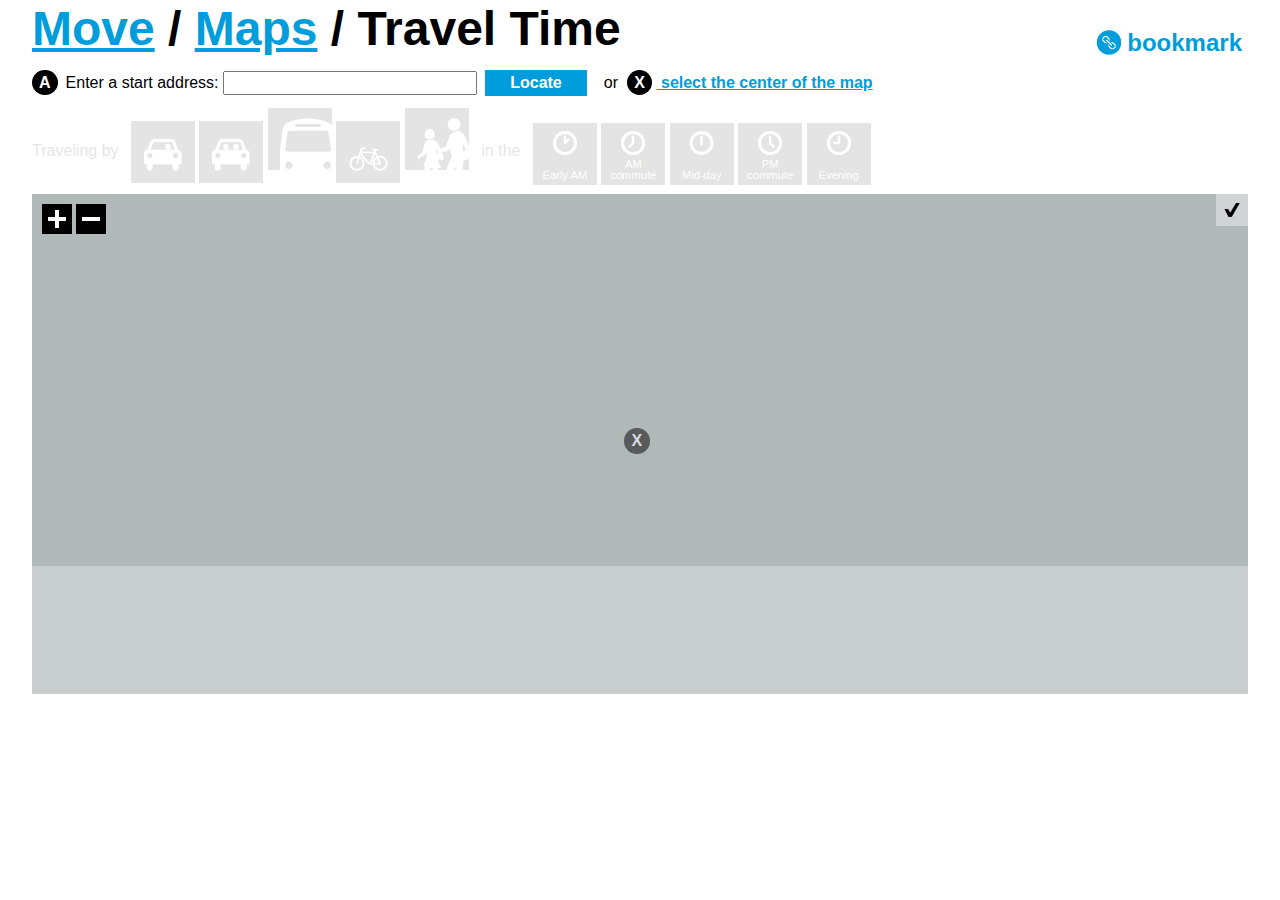
<file: site/maps/time.html>
<html>
	<head>
		<title>One Bay Area: Move / Maps / Travel Time</title>
		
		<link rel="stylesheet/less" type="text/css" href="../style/screen.css">
		<style type="text/css">
			@import url("http://ajax.aspnetcdn.com/ajax/jquery.ui/1.8.10/themes/smoothness/jquery-ui.css");

			.ui-slider-handle {
				background: #000 !important;
				border-color: #000 !important;
			}

			#crosshairs {
				position: absolute;
				left: 50%;
				top: 50%;
				margin: -1em 0 0 -1em;
				/* background-image: url(../style/images/crosshair.png); */
				text-decoration: none !important;
				opacity: .5;
			}

			#origin-marker, #dest-marker { display: none; }

			#travel-time {
				height: 500px !important;
				background: #B1B8B8; /* acetate ocean */
				overflow: hidden;
			}

			#crosshairs { z-index: 80; }
			#travel-time .markers { z-index: 90; }
			#bottom-bar { z-index: 100; }
			#legend { z-index: 190; }
			#time-slider { z-index: 200; }

			#travel-time .markers .marker {
				display: none;
				margin: -1em 0 0 -1em;
				cursor: pointer;
				pointer-events: none; /* no mouse interaction with pointers */
			}

			/* FIXME: These styles are fucked up. Help me! */
			#bottom-bar {
				position: absolute;
				left: 0;
				bottom: 0;
				width: 100%;
				height: 8em;
				pointer-events: none;
			}

			#bottom-bar .bg {
				position: absolute;
				width: 100%;
				height: 100%;
				background: rgba(255,255,255,.3);
			}

			#bottom-bar.inactive {
				height: 6em;
			}

			#bottom-bar.inactive .bg {
				background: rgba(255,255,255,.5);
			}

			#bottom-bar.inactive #time-slider,
			#bottom-bar.inactive #legend {
				display: none;
			}

			#bottom-bar.inactive .title {
				width: 100%;
				text-align: center;
			}

			#bottom-bar.title a {
				pointer-events: all !important;
			}

			#time-slider, #legend {
				position: relative;
				margin: 0 1em;
				pointer-events: all;
			}

			#time-slider {
				font-size: inherit !important;
				margin-top: 6em;
			}

			#legend {
				margin-top: -2em;
				height: 100%;
				position: relative;
			}

			#legend .label,
			#legend .chip {
				position: absolute;
				display: block;
				text-align: center;
				top: 0;
				padding: .75em 0;
				width: 2em;
				height: 1.5em;
			}

			#legend .label {
				padding-top: .25em;
				padding-left: .5em;
				padding-right: .5em;
				margin-top: -1em;
				margin-left: -1.5em !important;
			}

			#bottom-bar .title {
				color: #000;
				font-weight: normal;
				text-align: left;

				position: absolute;
				left: 0;
				/* width: 100%; */
				top: 0;
				padding: .25em .5em 2em 0;
				margin: 0;

				pointer-events: all;
				display: none;
			}

			#bottom-bar .title .prefix {
				padding-left: .5em;
			}

			#legend .label {
				text-shadow: #fff 1px 1px 1px;
			}

			#legend .chip {
				padding-right: 1px;
				border: 1px solid #fff;
				border-width: 1px 0;
			}

			#legend .chip:first-child { padding-left: 1em; margin-left: -1em; }
			#legend .chip:last-child { padding-left: 2px; padding-right: 1em; }

			#legend .label {
				color: #000 !important;
				text-decoration: none;
				font-weight: bold;
				width: 2em;
				margin-left: -1em;
			}

			image {
				pointer-events: none;
			}

			.no_origin #info-dest,
			.no_origin #travel-optionss {
				opacity: .1;
				pointer-events: none;
			}

			.has_origin #info-dest,
			.has_origin #travel-optionss {
				opacity: 1;
				pointer-events: all;
			}

			.no_origin #info-extras {
				/* padding: 0; */
			}

			.has_origin #info-extras {
				/* border-top: 1px dashed #ccc; */
			}

		</style>
		<script type="text/javascript" src="js/less-1.0.41.min.js"></script>
		<script type="text/javascript" src="js/LAB.min.js"></script>
		<script type="text/javascript" src="http://maps.google.com/maps/api/js?sensor=false"></script>
		<script type="text/javascript" defer="defer">

			$LAB
			.setOptions({
				AlwaysPreserveOrder: true
			})
			// hosted jQuery and jQuery UI
			.script("http://ajax.aspnetcdn.com/ajax/jQuery/jquery-1.5.1.min.js")
			.script("http://ajax.aspnetcdn.com/ajax/jquery.ui/1.8.10/jquery-ui.min.js")
			.script("js/polymaps.min.js")
			.script("js/protovis-r3.2.js")
			.script("js/htmapl.js")
			.script("js/utils.js")
			.script("js/autofill.js")
			.script("js/geocode.js")
			.script("http://move.onebayarea.org/data/blk2taz/convert.js")
			.script("js/travel-time.js");

		</script>
	</head>
	<body>
		<div id="page" class="no_origin">

			<div id="title">
				<h1><a href="/">Move</a> / <a href="./">Maps</a> / Travel Time</h1>
				<p id="permalink"><a class="permalink"
					title="bookmark this map view to share with friends" href="?"><img src="../style/images/bookmark-clear_bg.png"/> bookmark</a></p>
			</div>

			<form class="autofill" action="time.html" method="GET">
				<!-- <input type="hidden" name="taz" value=""/> -->
				<input type="hidden" name="max_time" value="60"/>

				<div id="info">
					<div id="info-geo" class="clearfix">
						<p id="info-origin"><span class="dest-circle">A</span><label>Enter a start address: <input type="search" class="search" id="location_origin" name="origin" value=""/></label>
							<input type="submit" class="submit" name="submit-origin" title="Locate your start address" value="Locate" />
							<!-- <input type="image" src="../style/images/crosshair.png" name="origin-center" /> -->
							<!-- <input type="submit" name="clear-origin" value="X" /> -->
							<span class="or">or <a class="select-center" href="#origin=center"><span class="marker">X</span> select the center of the map</a></span>
						</p>
						<!-- Uncomment this to get the destination back
						<p id="info-dest"><span class="dest-circle">B</span><label>Destination address: <input type="search" class="search" id="location_dest" name="dest" value=""/></label>
							<input type="submit" class="submit" name="submit-dest" title="Locate your destination" value="Locate" />
							<input type="submit" name="clear-dest" value="X" />
						</p>
						-->
					</div>

					<div id="info-extras" class="clearfix">
						<p id="travel-optionss">
							<span id="travel-mode" class="mode">
								<label>Traveling by</label>
								<a href="#mode=da" data-mode="da" title="by car alone"><img src="../style/images/modes/da.png"/></a>
								<a href="#mode=s2" data-mode="s2" title="by car (2 people)"><img src="../style/images/modes/s2.png"/></a>
								<a href="#mode=wTrnW" data-mode="wTrnW" title="by public transit"><img src="../style/images/modes/transit.png"/></a>
								<a href="#mode=bike" data-mode="bike" title="by bicycle"><img src="../style/images/modes/bike.png"/></a>
								<a href="#mode=walk" data-mode="walk" title="by foot"><img src="../style/images/modes/walk.png"/></a>
								<input type="hidden" name="mode" value="da"/>
							</span>

							<span id="time-of-day" class="time">
								<label>in the</label>
								<a href="#time=EA" data-time="EA"><img src="../style/images/times/EA.png"/><span> Early AM</a>
								<a href="#time=AM" data-time="AM"><img src="../style/images/times/AM.png"/><span>AM commute</span></a>
								<a href="#time=MD" data-time="MD"><img src="../style/images/times/MD.png"/><span>Mid-day</span></a>
								<a href="#time=PM" data-time="PM"><img src="../style/images/times/PM.png"/><span>PM commute</span></a>
								<a href="#time=EV" data-time="EV"><img src="../style/images/times/EV.png"/><span>Evening</span></a>
								<input type="hidden" name="time" value="AM"/>
							</span>
						</p>
					</div>
					<div id="info-meta">
						<p id="stdout"></p>
					</div>
				</div>

				<div class="map drag" id="travel-time"
					data-zoomRange="9,14" data-center="37.7639,-122.4130" data-zoom="9">
					<div class="layer" data-type="image"
						data-url="http://a2.acetate.geoiq.com/tiles/terrain/{Z}/{X}/{Y}.png"></div>
					<div class="layer" id="taz-shapes" data-type="geoJson"
						data-scale="fixed" data-zoom="11" data-url="http://move.onebayarea.org/data/areas/taz1454-clipurb.json"></div>
					<div class="layer" id="acetate-roads" data-type="image"
						data-url="http://a.acetate.geoiq.com/tiles/acetate-roads/{Z}/{X}/{Y}.png"></div>
					<div class="layer" id="acetate-labels" data-type="image"
						data-url="http://a.acetate.geoiq.com/tiles/acetate-labels/{Z}/{X}/{Y}.png"></div>

					<!--
					<div class="layer" data-type="image"
						data-url="http://c.tile.cloudmade.com/1a1b06b230af4efdbb989ea99e9841af/998/256/{Z}/{X}/{Y}.png"></div>
					-->

					<div class="controls">
						<label>Zoom:</label> <a class="zoom-in" href="#zoom-in"><img alt="in" src="../style/images/zoom-plus.png"/></a>
						<a class="zoom-out" href="#zoom-out"><img alt="out" src="../style/images/zoom-minus.png"/></a>
					</div>

					<div id="bottom-bar">
						<div class="bg"></div>
						<h2 class="title"><span class="prefix"></span> <strong id="minutes"></strong></h2>
						<div id="time-slider"></div>
						<div id="legend"><span class="chips"></span><span class="labels"></span></div>
					</div>

					<a id="crosshairs" class="select-center dest-circle"
						title="show travel times from this location" href="#origin=center">X</a>
					<a class="marker" id="origin-marker" data-location="0,0">A</a>
					<a class="marker" id="dest-marker" data-location="0,0">B</a>
				
					<div id="taztip"><span class="nub"></span><p id="tazinfo"></p></div>
				</div>
			
			</form>

		</div>
	</body>
</html>
</file>
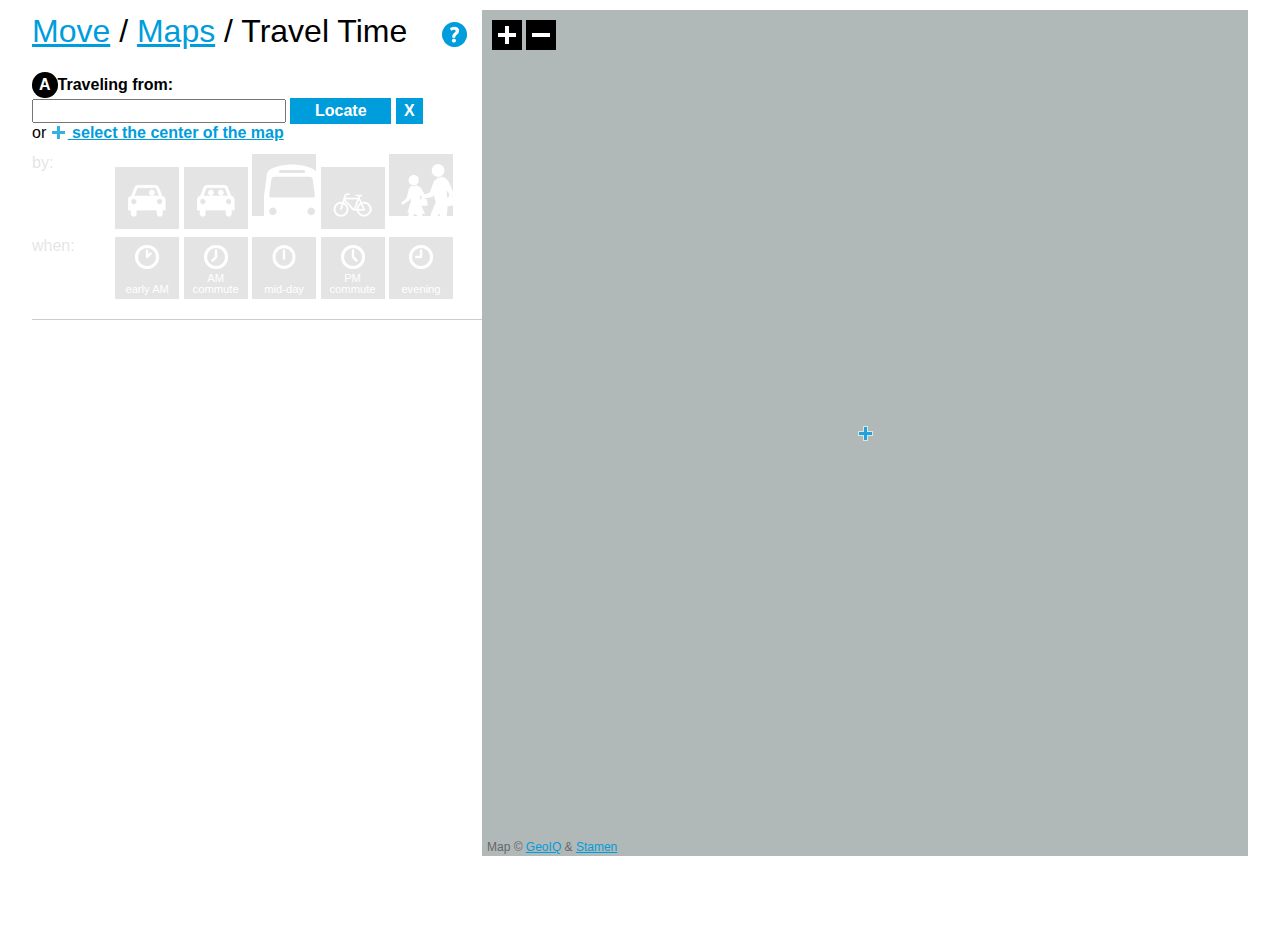
<file: site/maps/time_housing.html>
<html>
	<head>
		<title>One Bay Area: Move / Maps / Travel Time</title>
		
		<link rel="stylesheet/less" type="text/css" href="../style/screen-housing.css">
		<style type="text/css">
			@import url("http://ajax.aspnetcdn.com/ajax/jquery.ui/1.8.10/themes/smoothness/jquery-ui.css");

			.ui-corner-all { border-radius: 0 !important; }

			.ui-widget-header {
				background: #fff url('http://ajax.aspnetcdn.com/ajax/jquery.ui/1.8.10/themes/smoothness/images/ui-bg_flat_75_ffffff_40x100.png') 50% 50% repeat-x !important;
			}

			.ui-slider {
				background: #ccc !important;
				border-width: 0 !important;
				cursor: pointer;
			}
			.ui-slider-handle,
			.ui-slider-range {
				background: #009DDC !important;
				border-color: #009DDC !important;
			}

			#crosshairs {
				position: absolute;
				left: 50%;
				top: 50%;
				width: 15px;
				height: 15px;
				margin: -7px 0 0 -7px;
				background-image: url(../style/images/crosshair.png);
			}

			#origin-marker, #dest-marker { display: none; }

			#travel-time {
				height: 94%;
				background: #B1B8B8; /* acetate ocean */
				overflow: hidden;
			}

			#crosshairs { z-index: 80; }
			#travel-time .markers { z-index: 90; }
			#map-title { z-index: 1000; }

			#travel-time .markers .marker {
				display: none;
				margin: -1em 0 0 -1em;
				cursor: pointer;
				pointer-events: none; /* no mouse interaction with pointers */
			}

			#map-title {
				background: rgba(255,255,255,.3);
				position: absolute;
				left: 0;
				top: 0;
				width: 100%;
				height: auto;
			}

			#map-title .title a {
				pointer-events: all !important;
			}
			
			#copyright{
				position:absolute;
				bottom:2px;
				left:5px;
				z-index:9999;
				margin: 0;
				font-size: 12px;
				color: #666;
			}
			
			.slider_wrapper{
				margin: 0 2em 20px;
			}

			#time-slider,
			#housing-slider {
				margin: 0;
				font-size: .8em;
				pointer-events: all;
			}

			#legend {
				margin-top: -2em;
				height: 100%;
				position: relative;
			}

			#legend .label,
			#legend .chip {
				position: absolute;
				display: block;
				text-align: center;
				top: 0;
				padding: .75em 0;
				width: 2em;
				height: 1.5em;
			}

			#legend .label {
				padding-top: .25em;
				padding-left: .5em;
				padding-right: .5em;
				margin-top: -1em;
				margin-left: -1.5em !important;
			}

			#map-title .title {
				color: #000;
				font-weight: normal;
				padding: 10px;
				margin: 0;
				pointer-events: all;
				display: none;
			}

			#map-title .title span,
			#map-title .title strong {
			}

			#legend .label {
				text-shadow: #fff 1px 1px 1px;
			}

			#legend .chip {
				padding-right: 1px;
				border: 1px solid #fff;
				border-width: 1px 0;
			}

			#legend .chip:first-child { padding-left: 1em; margin-left: -1em; }
			#legend .chip:last-child { padding-left: 2px; padding-right: 1em; }

			#legend .label {
				color: #000 !important;
				text-decoration: none;
				font-weight: bold;
				width: 2em;
				margin-left: -1em;
			}

			image {
				pointer-events: none;
			}

			.no_origin #info-dest,
			.no_origin #travel-optionss {
				opacity: .1;
				pointer-events: none;
			}

			.has_origin #info-dest,
			.has_origin #travel-optionss {
				opacity: 1;
				pointer-events: all;
			}

			.no_origin #info-extras {
				/* padding: 0; */
			}

			.has_origin #info-extras {
				/* border-top: 1px dashed #ccc; */
			}

			#map-title .controls {
				top: 100%;
				margin-top: 10px;
			}
			
			/* for new two-column layout */
			/* fixed left column width for controls & fluid right column width for map */
			#page{
				position:relative;
				width:100%;
				margin-top:10px;
			}
			#main-form{
				position:relative;
				width:100%;
			}
			#left_column{
				position:relative;
				float:left;
				width:450px;
				height:100%;
				z-index:100;
				overflow:hidden;
			}
			
			#right_column{
				position:relative;
				float: left;
				width: 100%;
				margin-left: -450px; /* based of left column width */
			}
			
			#map-content {
				position: relative;
				margin-left: 450px; /* based of left column width */
			}
			
			.inactive {
				opacity: .3 !important;
				cursor:default !important;
				pointer-events: none;
			}

			.disabled {
				color: #999 !important;
			}
			

			 /* change housing slider bar color to match time slider */
			
			.slider-container.inactive { display: none; }
			
			.slider-container label {
			}
			
			#helper_btn {
				position: absolute;
				right: 5px;
				top: 0;
				cursor: pointer;
			}

			#helper_btn:hover {
				opacity: .5;
			}

			#helper_panel{
				position:absolute;
				width:99%;
				height:100%;
				background:rgba(0,0,0,.9);
				display:none;
				z-index:500;
				color:#fff;
				padding:0;
				margin:0;
			}
			#helper_panel div {
				padding: 10px;
			}
			#helper_panel p {
				font-family: Helvetica,Arial,sans-serif;
				font-weight: lighter;
				font-size: 14px; /* ems ?*/
				line-height: 18px;/* ems ?*/
			}
			
			#location_origin,
			#info-origin .or {
				margin-left: 35px;
			}

			#map-title h2 { font-size: 150%; }
			
			#time-slider-container,#housing-slider-container{
				position:relative;
				padding: .75em 0;
				border-bottom: 1px solid #ccc;
			}
			#time-slider-container #ticks,#housing-slider-container #ticks{
				position:relative;
				margin: 0 2px 5px;
				height:23px;
			}
			
			#time-slider-container #ticks .tick,#housing-slider-container #ticks .tick{				
				position: absolute;
				display: block;
				text-align: center;
				top: 0;
				width: 2em;
				/*height: 1.5em; */
				padding: .25em 0 5px;
				background: white url(../style/images/tickmark.png) no-repeat 50% 100%;
				font-size: 12px;
				text-decoration: none;
				color: black;
				font-weight: 600;
			}
			#time-slider-container #ticks .tick{
				margin-left: -1em !important;
			}

			#housing-slider-container #ticks .firsttick{
				margin-left: -2em !important;
			}

		</style>
		<script type="text/javascript" src="js/less-1.0.41.min.js"></script>
		<script type="text/javascript" src="js/LAB.min.js"></script>
		<script type="text/javascript" src="http://maps.google.com/maps/api/js?sensor=false"></script>
		<script type="text/javascript" defer="defer">

			$LAB
			.setOptions({
				AlwaysPreserveOrder: true
			})
			// hosted jQuery and jQuery UI
			.script("http://ajax.aspnetcdn.com/ajax/jQuery/jquery-1.5.1.min.js")
			.script("http://ajax.aspnetcdn.com/ajax/jquery.ui/1.8.10/jquery-ui.min.js")
			.script("js/jquery-bbq.min.js")
			.script("js/polymaps.min.js")
			.script("js/protovis-r3.2.js")
			.script("js/htmapl.js")
			.script("js/utils.js")
			.script("js/autofill.js")
			.script("js/geocode.js")
			.script("http://move.onebayarea.org/data/blk2taz/convert.js")
			.script("js/travel-time-housing.js");

		</script>
	</head>
	<body>
		<div id="page" class="no_origin">
				<form class="bbq" action="time_housing.html" method="GET" id="main-form">
					<!-- left column -->
					<div id="left_column">
						<div id="title">
							<h1><a href="/">Move</a> / <a href="./">Maps</a> / Travel Time</h1>
							<a href="/" id="helper_btn" title="show info layer"><img src="../style/images/confused.png" alt="question mark"/></a>
						</div>
						<!-- <input type="hidden" name="taz" value=""/> -->
						<input type="hidden" name="max_time" value="60"/>
					
						<div id="info">
							<div id="info-geo" class="clearfix">
								<p id="info-origin"><span class="dest-circle">A</span><label>Traveling from:
									<!--
									<select id="travel-direction" name="dir">
										<option selected="selected">from</option>
										<option>to</option>
									</select>
									-->
									<br/><input type="text" id="location_origin" name="origin" value=""/></label>
									<input type="submit" class="locate" name="submit-origin" title="Locate your start address" value="Locate" />
									<!-- <input type="image" src="../style/images/crosshair.png" name="origin-center" /> -->
									<input type="submit" name="clear-origin" value="X" />
									<span class="or">or <a class="select-center" href="#origin=center"><img src="../style/images/crosshair.png"/> select the center of the map</a></span>
								</p>
								<!-- Uncomment this to get the destination back
								<p id="info-dest"><span class="dest-circle">B</span><label>Destination address: <input type="text" id="location_dest" name="dest" value=""/></label>
									<input type="submit" class="locate" name="submit-dest" title="Locate your destination" value="Locate" />
									<input type="submit" name="clear-dest" value="X" />
								</p>
								-->
							</div>

							<div id="info-extras" class="clearfix">
								<p id="travel-optionss">
									<span id="travel-mode" class="mode">
										<label>by:</label>
										<a href="#mode=da" data-mode="da" title="by car alone"><img src="../style/images/modes/da.png"/></a>
										<a href="#mode=s2" data-mode="s2" title="by car with 2 people"><img src="../style/images/modes/s2.png"/></a>
										<a href="#mode=wTrnW" data-mode="wTrnW" title="by public transit"><img src="../style/images/modes/transit.png"/></a>
										<a href="#mode=bike" data-mode="bike" title="by bicycle"><img src="../style/images/modes/bike.png"/></a>
										<a href="#mode=walk" data-mode="walk" title="by foot" class="last_right"><img src="../style/images/modes/walk.png"/></a>
										<input type="hidden" name="mode" value="da"/>
									</span>

									<span id="time-of-day" class="time">
										<label>when:</label>
										<a href="#time=EA" data-time="EA"><img src="../style/images/times/EA.png"/><span>early AM</a>
										<a href="#time=AM" data-time="AM"><img src="../style/images/times/AM.png"/><span>AM commute</span></a>
										<a href="#time=MD" data-time="MD"><img src="../style/images/times/MD.png"/><span>mid-day</span></a>
										<a href="#time=PM" data-time="PM"><img src="../style/images/times/PM.png"/><span>PM commute</span></a>
										<a href="#time=EV" data-time="EV" class="last_right"><img src="../style/images/times/EV.png"/><span>evening</span></a>
										<input type="hidden" name="time" value="AM"/>
									</span>
								</p>
							</div>
							
								<div id="time-slider-container" class="slider-container inactive">
									<h5><label><input type="checkbox" name="ts_enabled" value="ts_enabled" id="time_slider_enabled" checked="checked"/> Filter by travel time</label></h5>
									
									<div class="slider_wrapper">
									<div id="ticks"></div>
									<div id="time-slider"></div>
									</div>
								
									<!-- <div id="legend"><span class="chips"></span><span class="labels"></span></div> -->
								</div>
							
							
							
								<div id="housing-slider-container" class="slider-container inactive">
									<h5><label><input type="checkbox" name="hs_enabled" value="hs_enabled" id="housing_slider_enabled" checked="checked"/> Filter by average housing price</label></h5>
									<div class="slider_wrapper">
									<div id="ticks"></div>
									<div id="housing-slider"></div>
									</div>
								</div>
							
							
						</div>
						<div id="helper_panel">
							<div>
							<h1>What is this?</h1>
							<p>MTC maintains an analytical tool referred to by transportation planning professionals as a "travel demand model" (or "travel forecasting model").  The purpose of the tool is to first describe the reaction of travelers to expected changes in transport projects, transport policies, and development patterns and to then quantify the impact of cumulative individual decisions on the Bay Area's transport networks and environment.  For example, if a congested section of a freeway is widened, the MTC travel model could be used to estimate the short term changes in travel speed, as well as longer term responses such as travelers choosing to commute a bit earlier/later or by different routes.</p>
							<p>To accurately describe the behavior of travelers in the Bay Area, MTC needs to understand the travel options available to residents of all nine Bay Area counties.  As such, a key feature of MTC's travel model is a representation of the roadway and transit networks.  These networks are used to estimate travel time to and from locations throughout the Bay Area during different times of the day and for different ways of getting from A to B.  The travel times shown in the interactive map are for the year 2005.  In subsequent versions of this map, we hope to present travel time estimates for the year 2010 as well as future years (2020! 2035! 2040 even!).  In doing so, we hope to give the public a more tangible and enjoyable way to understand the various future year scenarios MTC and ABAG will consider during our long range planning exercises.</p>
							</div>
						</div>
					</div><!-- close left column -->
				
					<!-- right column -->
					<div id="right_column">
						<div id="map-content">
						
							<div class="map drag" id="travel-time"
								data-zoomRange="9,14" data-center="37.7639,-122.4130" data-zoom="9">
								<div class="layer" data-type="image"
									data-url="http://a2.acetate.geoiq.com/tiles/terrain/{Z}/{X}/{Y}.png"></div>
								<div class="layer" id="taz-shapes" data-type="geoJson"
									data-scale="fixed" data-zoom="11" data-url="http://move.onebayarea.org/data/areas/taz1454-clipurb.json"></div>
								<div class="layer" id="acetate-roads" data-type="image"
									data-url="http://a.acetate.geoiq.com/tiles/acetate-roads/{Z}/{X}/{Y}.png"></div>
								<div class="layer" id="acetate-labels" data-type="image"
									data-url="http://a.acetate.geoiq.com/tiles/acetate-labels/{Z}/{X}/{Y}.png"></div>

								<!--
								<div class="layer" data-type="image"
									data-url="http://c.tile.cloudmade.com/1a1b06b230af4efdbb989ea99e9841af/998/256/{Z}/{X}/{Y}.png"></div>
								-->

								<a id="crosshairs" class="select-center"
									title="show travel times from this location" href="#origin=center"></a>
								<a class="marker" id="origin-marker" data-location="0,0">A</a>
								<a class="marker" id="dest-marker" data-location="0,0">B</a>

								<div id="map-title">
									<h2 class="title"><span class="prefix">Places</span> </h2>
									<div class="controls">
										<label>Zoom:</label> <a class="zoom-in" href="#zoom-in"><img alt="in" src="../style/images/zoom-plus.png"/></a>
										<a class="zoom-out" href="#zoom-out"><img alt="out" src="../style/images/zoom-minus.png"/></a>
									</div>
								</div>

								<div id="taztip"><span class="nub"></span><p id="tazinfo"></p></div>
								
								<p id="copyright">Map &copy; <a href="http://www.geoiq.com/" title="qeoiq site">GeoIQ</a> &amp; <a href="http://www.stamen.com/" title="stamen site">Stamen</a></p>
							</div>
						</div>
					</div><!-- close right column -->
					<div style="clear:both;height:0;">&nbsp;</div>
					
			</form>

		</div><!-- close page wrapper -- >
	</body>
</html>
</file>
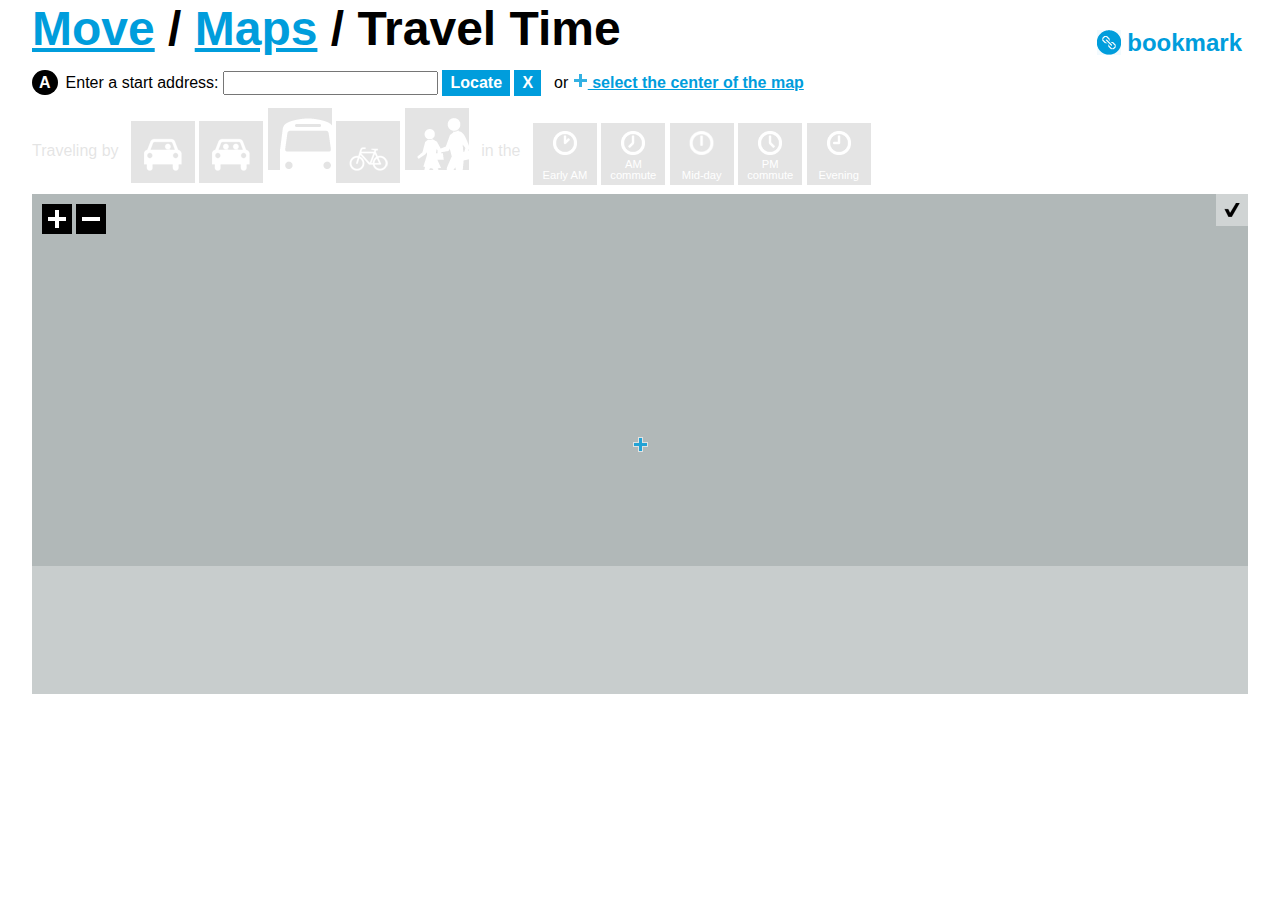
<file: site/maps/time_svgweb.html>
<html>
	<head>
		<title>One Bay Area: Move / Maps / Travel Time</title>
		
		<!-- svgweb meta config data-->
		<meta name="svg.render.forceflash" content="true"/>
		<meta name="svg.render.flashdebug" content="true"/>
		<meta name="svg.config.data-path" content="js/svgweb"/>
		<meta name="svg.config.data-htc-filename" content="svg-htc.php"/>
		
		<link rel="stylesheet/less" type="text/css" href="../style/screen.css">
		<style type="text/css">
			@import url("http://ajax.aspnetcdn.com/ajax/jquery.ui/1.8.10/themes/smoothness/jquery-ui.css");

			.ui-slider-handle {
				background: #000 !important;
				border-color: #000 !important;
			}

			#crosshairs {
				position: absolute;
				left: 50%;
				top: 50%;
				width: 15px;
				height: 15px;
				margin: -7px 0 0 -7px;
				background-image: url(../style/images/crosshair.png);
			}

			#origin-marker, #dest-marker { display: none; }

			#travel-time {
				height: 500px !important;
				background: #B1B8B8; /* acetate ocean */
				overflow: hidden;
			}

			#crosshairs { z-index: 80; }
			#travel-time .markers { z-index: 90; }
			#bottom-bar { z-index: 100; }
			#legend { z-index: 190; }
			#time-slider { z-index: 200; }

			#travel-time .markers .marker {
				display: none;
				margin: -1em 0 0 -1em;
				cursor: pointer;
				pointer-events: none; /* no mouse interaction with pointers */
			}

			/* FIXME: These styles are fucked up. Help me! */
			#bottom-bar {
				position: absolute;
				left: 0;
				bottom: 0;
				width: 100%;
				height: 8em;
				pointer-events: none;
			}

			#bottom-bar .bg {
				position: absolute;
				width: 100%;
				height: 100%;
				background: rgba(255,255,255,.3);
			}

			#bottom-bar.inactive {
				height: 6em;
			}

			#bottom-bar.inactive .bg {
				background: rgba(255,255,255,.5);
			}

			#bottom-bar.inactive #time-slider,
			#bottom-bar.inactive #legend {
				display: none;
			}

			#bottom-bar.inactive .title {
				width: 100%;
				text-align: center;
			}

			#bottom-bar.title a {
				pointer-events: all !important;
			}

			#time-slider, #legend {
				position: relative;
				margin: 0 1em;
				pointer-events: all;
			}

			#time-slider {
				font-size: inherit !important;
				margin-top: 6em;
			}

			#legend {
				margin-top: -2em;
				height: 100%;
				position: relative;
			}

			#legend .label,
			#legend .chip {
				position: absolute;
				display: block;
				text-align: center;
				top: 0;
				padding: .75em 0;
				width: 2em;
				height: 1.5em;
			}

			#legend .label {
				padding-top: .25em;
				padding-left: .5em;
				padding-right: .5em;
				margin-top: -1em;
				margin-left: -1.5em !important;
			}

			#bottom-bar .title {
				color: #000;
				font-weight: normal;
				text-align: left;

				position: absolute;
				left: 0;
				/* width: 100%; */
				top: 0;
				padding: .25em .5em 2em 0;
				margin: 0;

				pointer-events: all;
				display: none;
			}

			#bottom-bar .title .prefix {
				padding-left: .5em;
			}

			#legend .label {
				text-shadow: #fff 1px 1px 1px;
			}

			#legend .chip {
				padding-right: 1px;
				border: 1px solid #fff;
				border-width: 1px 0;
			}

			#legend .chip:first-child { padding-left: 1em; margin-left: -1em; }
			#legend .chip:last-child { padding-left: 2px; padding-right: 1em; }

			#legend .label {
				color: #000 !important;
				text-decoration: none;
				font-weight: bold;
				width: 2em;
				margin-left: -1em;
			}

			image {
				pointer-events: none;
			}

			.no_origin #info-dest,
			.no_origin #travel-optionss {
				opacity: .1;
				pointer-events: none;
			}

			.has_origin #info-dest,
			.has_origin #travel-optionss {
				opacity: 1;
				pointer-events: all;
			}

			.no_origin #info-extras {
				/* padding: 0; */
			}

			.has_origin #info-extras {
				/* border-top: 1px dashed #ccc; */
			}

		</style>
		<!-- load svgweb js -->
		<script type="text/javascript" src="js/svgweb/svg-uncompressed.js"></script>
		<script type="text/javascript" src="js/less-1.0.41.min.js"></script>
		<script type="text/javascript" src="js/LAB.min.js"></script>
		<script type="text/javascript" src="http://maps.google.com/maps/api/js?sensor=false"></script>
		<script type="text/javascript" defer="defer">

			$LAB
			.setOptions({
				AlwaysPreserveOrder: true
			})
			// hosted jQuery and jQuery UI
			.script("http://ajax.aspnetcdn.com/ajax/jQuery/jquery-1.5.1.min.js")
			.script("http://ajax.aspnetcdn.com/ajax/jquery.ui/1.8.10/jquery-ui.min.js")
			.script("js/svgweb/polymaps.js")
			.script("js/protovis-r3.2.js")
			.script("js/svgweb/htmapl_svgweb.js")
			.script("js/utils.js")
			.script("js/autofill.js")
			.script("js/geocode.js")
			.script("http://move.onebayarea.org/data/blk2taz/convert.js")
			.script("js/svgweb/travel-time-svgweb.js")
			.wait(function(){
					$(document).ready(function() {
						beginMapCreation();
					});
				});

		</script>
	</head>
	<body>
		<div id="page" class="no_origin">

			<div id="title">
				<h1><a href="/">Move</a> / <a href="./">Maps</a> / Travel Time</h1>
				<p id="permalink"><a class="permalink"
					title="bookmark this map view to share with friends" href="?"><img src="../style/images/bookmark-clear_bg.png"/> bookmark</a></p>
			</div>

			<form class="autofill" action="time.html" method="GET">
				<!-- <input type="hidden" name="taz" value=""/> -->
				<input type="hidden" name="max_time" value="60"/>

				<div id="info">
					<div id="info-geo" class="clearfix">
						<p id="info-origin"><span class="dest-circle">A</span><label>Enter a start address: <input type="text" id="location_origin" name="origin" value=""/></label>
							<input type="submit" class="locate" name="submit-origin" title="Locate your start address" value="Locate" />
							<!-- <input type="image" src="../style/images/crosshair.png" name="origin-center" /> -->
							<input type="submit" name="clear-origin" value="X" />
							<span class="or">or <a class="select-center" href="#origin=center"><img src="../style/images/crosshair.png"/> select the center of the map</a></span>
						</p>
						<!-- Uncomment this to get the destination back
						<p id="info-dest"><span class="dest-circle">B</span><label>Destination address: <input type="text" id="location_dest" name="dest" value=""/></label>
							<input type="submit" class="locate" name="submit-dest" title="Locate your destination" value="Locate" />
							<input type="submit" name="clear-dest" value="X" />
						</p>
						-->
					</div>

					<div id="info-extras" class="clearfix">
						<p id="travel-optionss">
							<span id="travel-mode" class="mode">
								<label>Traveling by</label>
								<a href="#mode=da" data-mode="da" title="by car alone"><img src="../style/images/modes/da.png"/></a>
								<a href="#mode=s2" data-mode="s2" title="by car (2 people)"><img src="../style/images/modes/s2.png"/></a>
								<a href="#mode=wTrnW" data-mode="wTrnW" title="by public transit"><img src="../style/images/modes/transit.png"/></a>
								<a href="#mode=bike" data-mode="bike" title="by bicycle"><img src="../style/images/modes/bike.png"/></a>
								<a href="#mode=walk" data-mode="walk" title="by foot"><img src="../style/images/modes/walk.png"/></a>
								<input type="hidden" name="mode" value="da"/>
							</span>

							<span id="time-of-day" class="time">
								<label>in the</label>
								<a href="#time=EA" data-time="EA"><img src="../style/images/times/EA.png"/><span> Early AM</a>
								<a href="#time=AM" data-time="AM"><img src="../style/images/times/AM.png"/><span>AM commute</span></a>
								<a href="#time=MD" data-time="MD"><img src="../style/images/times/MD.png"/><span>Mid-day</span></a>
								<a href="#time=PM" data-time="PM"><img src="../style/images/times/PM.png"/><span>PM commute</span></a>
								<a href="#time=EV" data-time="EV"><img src="../style/images/times/EV.png"/><span>Evening</span></a>
								<input type="hidden" name="time" value="AM"/>
							</span>
						</p>
					</div>
					<div id="info-meta">
						<p id="stdout"></p>
					</div>
				</div>

				<div class="map drag" id="travel-time"
					data-zoomRange="9,14" data-center="37.7639,-122.4130" data-zoom="9">
					<div class="layer" data-type="image"
						data-url="http://a2.acetate.geoiq.com/tiles/terrain/{Z}/{X}/{Y}.png"></div>
				
					<div class="layer" id="taz-shapes" data-type="geoJson"
						data-scale="fixed" data-zoom="11" data-url="http://move.onebayarea.org/data/areas/taz1454-clipurb.json"></div>
					
					<div class="layer" id="acetate-roads" data-type="image"
						data-url="http://a.acetate.geoiq.com/tiles/acetate-roads/{Z}/{X}/{Y}.png"></div>
					<div class="layer" id="acetate-labels" data-type="image"
						data-url="http://a.acetate.geoiq.com/tiles/acetate-labels/{Z}/{X}/{Y}.png"></div>

					<!--
					<div class="layer" data-type="image"
						data-url="http://c.tile.cloudmade.com/1a1b06b230af4efdbb989ea99e9841af/998/256/{Z}/{X}/{Y}.png"></div>
					-->

					<div class="controls">
						<label>Zoom:</label> <a class="zoom-in" href="#zoom-in"><img alt="in" src="../style/images/zoom-plus.png"/></a>
						<a class="zoom-out" href="#zoom-out"><img alt="out" src="../style/images/zoom-minus.png"/></a>
					</div>

					<div id="bottom-bar">
						<div class="bg"></div>
						<h2 class="title"><span class="prefix"></span> <strong id="minutes"></strong></h2>
						<div id="time-slider"></div>
						<div id="legend"><span class="chips"></span><span class="labels"></span></div>
					</div>

					<a id="crosshairs" class="select-center"
						title="show travel times from this location" href="#origin=center"></a>
					<a class="marker" id="origin-marker" data-location="0,0">A</a>
					<a class="marker" id="dest-marker" data-location="0,0">B</a>
				
					<div id="taztip"><span class="nub"></span><p id="tazinfo"></p></div>
				</div>
			
			</form>

		</div>
	</body>
</html>
</file>
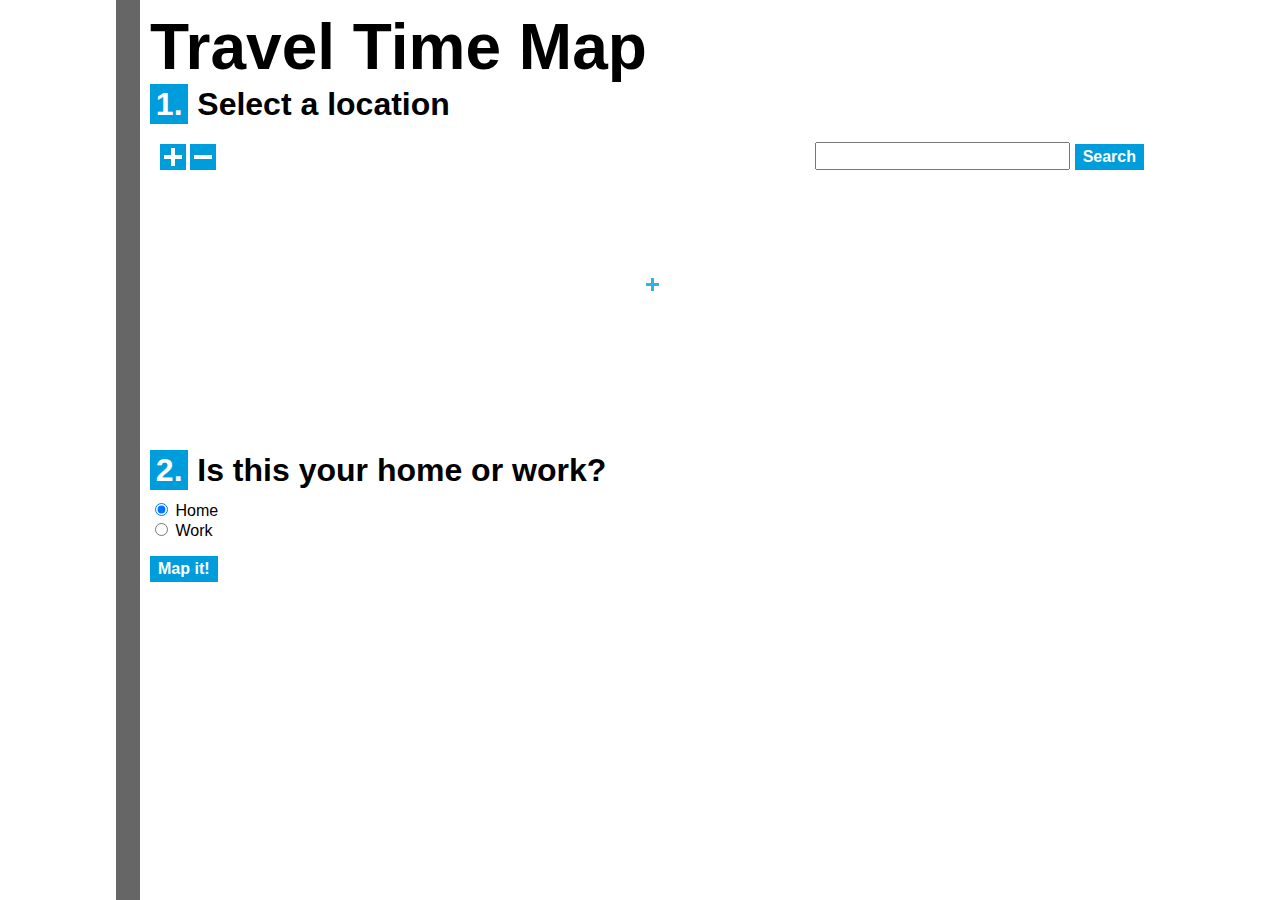
<file: web/maps/time.html>
<html>
	<head>
		<title>MTC SCS: Travel Time</title>
		<style type="text/css">
			@import url(../style/screen.css);
		</style>
		<script type="text/javascript" src="../lib/polymaps.min.js"></script>
		<script type="text/javascript" src="../lib/jquery-1.5.min.js"></script>
		<script type="text/javascript" src="../lib/htmapl.js"></script>
		<script type="text/javascript" src="../lib/autofill.js" defer="defer"></script>
		<script type="text/javascript" src="http://maps.google.com/maps/api/js?sensor=false"></script>
		<script type="text/javascript" src="js/travel-time.js" defer="defer"></script>
	</head>
	<body>
		<div id="page">

			<h1>Travel Time Map</h1>

			<form class="autofill" action="time.html" method="GET">

				<ol class="steps">
					<li id="select-location">
						<h2>Select a location</h2>

						<div class="map interact" id="location-map" data-zoomRange="7,17">
							<input type="hidden" name="location" value="37.7639,-122.4130"/>
							<input type="hidden" name="zoom" value="9"/>
							<div class="layer" data-type="image"
								data-url="http://a.acetate.geoiq.com/tiles/acetate-base/{Z}/{X}/{Y}.png"></div>
							<div class="layer" data-type="image"
								data-url="http://a.acetate.geoiq.com/tiles/acetate-roads/{Z}/{X}/{Y}.png"></div>
							<div class="layer" data-type="image"
								data-url="http://a.acetate.geoiq.com/tiles/acetate-labels/{Z}/{X}/{Y}.png"></div>
							<!--
							<div class="layer" data-type="image"
								data-url="http://c.tile.cloudmade.com/1a1b06b230af4efdbb989ea99e9841af/998/256/{Z}/{X}/{Y}.png"></div>
							-->
							<div class="crosshairs"></div>
							<div class="controls">
								<label>Zoom:</label> <a class="zoom-in" href="#location-map"><img alt="in" src="../style/images/zoom-plus.png"/></a>
								<a class="zoom-out" href="#location-map"><img alt="out" src="../style/images/zoom-minus.png"/></a>
							</div>

							<div id="geocoder">
								<p>
									<label for="address">Find your address:</label> <input accesskey="a" type="search" results="5" name="address" value=""/>
									<input type="submit" name="geocode" value="Search"/>
								</p>
								<p class="status"></p>
							</div>
						</div>
					</li>

					<li id="polarity">
						<h2>Is this your home or work?</h2>
						<p><label><input id="polarity-origin" checked="checked" type="radio" name="point" value="origin"/> Home</label></p>
						<p><label><input id="polarity-dest" type="radio" name="point" value="destination"/> Work</label>
					</li>

					<li id="submit">
						<p><input type="submit" value="Map it!"/></p>
					</li>

				</ol>

			</form>

		</div>
	</body>
</html>
</file>
<file: site/style/screen.css>
@linkColor: #009DDC;
@textColor:#000;
@bodyBackgroundColor:#fff;

html, body {
	margin: 0;
	padding: 0;
	text-align: center;
}

body {
	color: @textColor;
	background: @bodyBackgroundColor;
	font-family: "Helvetica Neue", Helvetica, Arial, Verdana, sans-serif;

	text-align: left;
	width: 95%;
	min-width: 500px;
	margin: 0 auto;
}

a:link,
a:visited {
	color: @linkColor;
	cursor:pointer;
	outline: 0;
}

a:visited {
	text-decoration: none;
	border-bottom: 1px dotted;
}
img{border:none;}

.clear{clear:both;height:0;}
.clearfix:after{content:".";display:block;height:0;clear:both;visibility:hidden;}
.clearfix {display: inline-block;}
/* Hides from IE-mac \*/
* html .clearfix { height: 1%;}
.clearfix {display: block;}
/* End hide from IE-mac */

/* a fix for inline blocks in IE (need to set a height & width for object)*/ 
.ieInlineBlockFix{
	zoom:1;
	*display:inline;
}

.full-circle(@radius:75px) {
	background-color: #000;
	border:none;
	height: @radius * 2;
	-moz-border-radius:@radius;
	-webkit-border-radius: @radius;
	border-radius:@radius;
	width: @radius * 2;
}

#info {
	position: relative;
	border-bottom: 1px solid transparent;
}

#info-geo, 
#info-extras {
	display: block;
	padding-top: .75em;
}

#info-geo p input.search {
	width: 30ex;
}
#info-geo p input.submit {
	width: 12ex;
	margin: 0 .5ex;
}

#info-geo .or {
	margin-left: 1ex;
	white-space: nowrap;
}

#info-geo p,
#travel-optionss {
	margin: 0 2em 0 0;
	padding: 0;
	float: left;
	min-height: 1.5em;
}

#info-dest {
	margin-right: 0 !important;
}

#travel-optionss {
	min-height: 4em;
}

#travel-optionss {
}

#info #info-geo p label {
	padding-left: .5em;
}

#info h5 {
	margin: 0 0 .5em;
	font-size: 1em;
	text-align: center;
}

#travel-optionss .mode,
#travel-optionss .time {
	display: inline-block;
	margin-right: .5em;
	margin-bottom: .5em;
}

#info #travel-optionss a {
	display: inline-block;
	width: 40px;
	height: 42px;
	background-color: #000;
	padding: 10px 12px;
	.ieInlineBlockFix;
	text-align: center;
}

#info #travel-optionss img {
	vertical-align: middle;
}

#info #travel-optionss .time a {
	position: relative;
	color: #fff;
	border-bottom: 0;
	text-decoration: none;
	padding-top: 8px;
	padding-bottom: 12px;
}

#info #travel-optionss .time img {
	height: 24px;
	padding-bottom: 18px;
}

#info #travel-optionss .time a span {
	display: block;
	font-size: 70%;
	line-height: 1em;
	position: absolute;
	bottom: 4px;
	left: 8%;
	width: 84%;
}

#travel-optionss label {
	padding-right: .5em;
}

#info #travel-optionss a:hover {
	background-color: #555;
}

#info #travel-optionss a.selected {
	background-color: @linkColor;
}

.dest-circle, .marker {
	display: inline-block;
	width: 1.4em;
	height: 1.4em;
	color: #fff !important;
	line-height: 1.6em;
	font-weight: 600;
	text-align: center;
	.ieInlineBlockFix;
	.full-circle(.8em);/*radius*/
}

#bottom-bar .title .marker {
	.full-circle(.62em);/*radius*/
	font-size: inherit;
	line-height: inherit;
	position: relative;
}

a.marker {
	text-decoration: none;
}

#info #info-meta {
	position: absolute;
	right: 0;
	top: 100%;
	z-index: 100;
	margin-top:1px;
}

#stdout {
	position: relative;
	text-align: right;
	right: 0;
	bottom: 0;
	color: #000;
	height: 2em;
	width: 2em;
	margin: 0;
	background: rgba(255,255,255,.4);
	background-image: url(images/status-good.png);
	background-repeat: no-repeat;
	background-position: center center;
	
	-webkit-user-select: none;
	-khtml-user-select: none;
	-moz-user-select: none;
	-o-user-select: none;
	user-select: none;
}

	#stdout.good { background-image: url(images/status-good.png); }
	#stdout.loading { background-image: url(images/status-loading.gif); }
	#stdout.error { background-image: url(images/status-bad.png); }

input[disabled] {
	background: #888 !important;
	color: #fff;
}

#title {
	position: relative;
}

#permalink {
	position: absolute;
	bottom: 0;
	right: 0;
	margin: 0 .25em 0 0;
	text-align: right;
	font-weight: bold;
	font-size: 1.5em;
	line-height: 1.2em;
}
#permalink a:link { text-decoration: none; }
#permalink a:hover { text-decoration: underline; }

#permalink img {
	background-color: @linkColor;
	vertical-align: baseline;
	margin-bottom: -4px;
}

/* hiding at first, shown once page is rendered */
#travel-options{
	display: none;
}

/* ticks for time of day slider */
#tod-slider #tickbox{
	position:absolute;
	width:100%;
	top:0;
	left:0;
}
#tickbox .ticks{
	position:absolute;
	margin:-2px 0 0 -6px;
	
	.full-circle(5px);
}

#taztip{
	position: absolute;
	z-index: 9999;
	background: #000;
	color: #fff;
	width: 200px;
	display: none;
	text-align: center;
	margin-left: 0;
	
	-webkit-border-radius: 3px;
	-moz-border-radius: 3px;
	border-radius: 3px;
	-moz-box-shadow: 0 0 2px #333;
	-webkit-box-shadow: 0 0 2px #333;
	box-shadow: 0 0 2px #333;
}

#taztip p {
	margin: 0;
	padding: 0;
	padding: 10px;
}

.nub {
border-bottom: 0;
height: 0;
width: 0;
position: absolute;
border-left: 20px solid transparent;
border-right: 1px solid transparent;
border-top: 10px solid black;
left: 30%;
bottom: -10px;
}

/* not being used
#data-progress-bar{
	position:absolute;
	top:0;
	left:0;
	width:100%;
	height:100%;
	z-index: 2000;
	background:rgba(0,0,0,.6);
	padding-bottom:14px;
}
#progressbar{
	position:relative;
	width:400px;
	height:24px;
	top:45%;
	left:40%;
}

.ui-progressbar-value { background-image: url(images/loading_stripe-light.png); }
*/

h1, h2 {
	font-size: 300%;
	margin: 0;
	line-height: 1.2em;
}

h2 {
	font-size: 200%;
}

ol {
	margin: 0;
	padding: 0 0 0 1.5em;
}

ol li {
	margin: 0 0 1em 0;
	padding: 0;
}

ol li p {
	margin: 0;
}

	ol.steps,
	ol.steps li {
		padding: 0;
		margin: 0;
	}

	ol.steps li {
		margin-bottom: 1em;
	}

.map {
	width: 100%;
	height: 280px;
	position: relative;
}

.controls {
	position: absolute;
	z-index: 1000;
	top: 10px;
	left: 10px;
}

	.controls a {
		display: inline-block;
		text-decoration: none;
		font-weight: bold;
		background: #000;
		color: #fff;
		padding: 6px;
		line-height: 0;
	}

	a.select-center {
		font-weight: bold;
	}

	a.select-center .marker {
		margin: 0 .5ex;
	}

	.controls a img {
		border: 0 !important;
		vertical-align: middle;
	}

	.controls label {
		color: #666;
		display: none;
	}

ol.steps li .step {
	background: #000;
	color: #fff;
	display: inline-block;
	width: 1.25em;
	padding: .1em;
	text-align: center;
}

#select-location {
	position: relative;
}

#geocoder {
	position: absolute;
	bottom: 10px;
	right: 10px;
	z-index: 1000;
	padding: 0;
	margin: 0;
}

	#geocoder input[type=submit] {
		background: #000;
	}

	#geocoder p {
		margin: 0;
	}

	#geocoder label,
	#geocoder .status {
		display: none;
	}

	#geocoder .error {
		display: none;
		background: #ffc;
		padding: 4px;
		margin: 4px 2px;
	}

input, select {
	font-size: inherit;
	font-weight: inherit;
	font-family: inherit;
	line-height: inherit;
}

input[type=submit] {
	cursor: pointer;
	display: inline-block;
	text-align: center;
	background: #009DDC;
	color: #fff;
	padding: .25em .5em;
	border: none;
	outline-width: 0;
	font-weight: bold;
}

ol.steps li.complete {
	color: #999;
}
ol.steps li.complete .step {
	background-color: #999;
}

.complete #location-map {
	display: none;
}
</file>
<file: site/style/screen-housing.css>
@linkColor: #009DDC;
@textColor:#000;
@bodyBackgroundColor:#fff;

html, body {
	margin: 0;
	padding: 0;
	text-align: center;
}

body {
	color: @textColor;
	background: @bodyBackgroundColor;
	font-family: "Helvetica Neue", Helvetica, Arial, Verdana, sans-serif;

	text-align: left;
	width: 95%;
	min-width: 500px;
	margin: 0 auto;
}

a:link,
a:visited {
	color: @linkColor;
	cursor:pointer;
	outline: 0;
}

a:visited {
	text-decoration: none;
	border-bottom: 1px dotted;
}
img {
	border: none;
	vertical-align: middle;
}

.clear{clear:both;height:0;}
.clearfix:after{content:".";display:block;height:0;clear:both;visibility:hidden;}
.clearfix {display: inline-block;}
/* Hides from IE-mac \*/
* html .clearfix { height: 1%;}
.clearfix {display: block;}
/* End hide from IE-mac */

/* a fix for inline blocks in IE (need to set a height & width for object)*/ 
.ieInlineBlockFix{
	zoom:1;
	*display:inline;
}

.full-circle(@radius:75px) {
	background-color: #000;
	border:none;
	height: @radius * 2;
	-moz-border-radius:@radius;
	-webkit-border-radius: @radius;
	border-radius:@radius;
	width: @radius * 2;
}

#info {
	position: relative;
	border-bottom: 1px solid transparent;
}

#info-extras {
	display: block;
	padding: .75em 0;
	border-bottom: 1px solid #ccc;
}

#info-geo p input[type=text] {
	width: 30ex;
	font-weight:400;
}
#info-geo p input.locate {
	width: 12ex;
}

#info-geo .or {
	white-space: nowrap;
	padding: 5px 0 0;
}

#info-geo p,
#travel-optionss {
	margin: 0 1em 0 0;
	padding: 0;
	float: left;
	min-height: 1.5em;
}

#info-dest {
	margin-right: 0 !important;
}

#travel-optionss {
	min-height: 4em;
}

#travel-optionss {
}

#info #info-geo p label {
	padding-left: 0em;
	font-weight:600;
}

#info h5 {
	position:relative;
	margin:0;
	font-size: 1em;
	text-align: left;
}

#travel-optionss .mode,
#travel-optionss .time {
	display: inline-block;
	margin-right: .5em;
	margin-bottom: .5em;
}

#info #travel-optionss a {
	display: inline-block;
	width: 40px;
	height: 42px;
	background-color: #000;
	padding: 10px 12px;
	.ieInlineBlockFix;
	text-align: center;
}

#info #travel-optionss img {
	vertical-align: middle;
}

#info #travel-optionss .time a {
	position: relative;
	color: #fff;
	border-bottom: 0;
	text-decoration: none;
	padding-top: 8px;
	padding-bottom: 12px;
}

#info #travel-optionss .time img {
	height: 24px;
	padding-bottom: 18px;
}

#info #travel-optionss .time a span {
	display: block;
	font-size: 70%;
	line-height: 1em;
	position: absolute;
	bottom: 4px;
	left: 8%;
	width: 84%;
}

#travel-optionss label {
	float:left;
	width:5.2em;
}
#travel-optionss .last_right{
	clear:right;
}

#info #travel-optionss a:hover {
	background-color: #555;
}

#info #travel-optionss a.selected {
	background-color: @linkColor;
}

.dest-circle, .marker {
	display: inline-block;
	width: 1.4em;
	height: 1.4em;
	color: #fff !important;
	line-height: 1.6em;
	font-weight: 600;
	text-align: center;
	.ieInlineBlockFix;
	.full-circle(.8em);/*radius*/
}

#bottom-bar .title .marker {
	.full-circle(.62em);/*radius*/
	font-size: inherit;
	line-height: inherit;
	position: relative;
}

a.marker {
	text-decoration: none;
}

#info-meta {
	position: absolute;
	right: 0;
	top: 0;
	z-index: 100;
	margin-top:1px;
}

#stdout {
	position: absolute;
	text-align: right;
	right: 0;
	top: 100%;
	color: #000;
	height: 2em;
	width: 2em;
	margin: 0;
	background: transparent;
	background-image: url(images/status-good.png);
	background-repeat: no-repeat;
	background-position: center center;
	
	-webkit-user-select: none;
	-khtml-user-select: none;
	-moz-user-select: none;
	-o-user-select: none;
	user-select: none;
}

	#stdout.good { background-image: url(images/status-good.png); }
	#stdout.loading { background-image: url(images/status-loading.gif); }
	#stdout.error { background-image: url(images/status-bad.png); }

input[disabled] {
	background: #888 !important;
	color: #fff;
}

#title {
	position: relative;
	margin-bottom: 10px;
}

#permalink {
	position: absolute;
	top: 0;
	right: 0;
	margin: 0;
	padding: .5em;
	padding-right: 0;
	text-align: right;
	font-weight: bold;
	font-size: 1.5em;
	line-height: 1.2em;
	pointer-events: all;
	background: #fff;
}
#permalink a:link { text-decoration: none; }
#permalink a:hover { text-decoration: underline; }

#permalink img {
	background-color: @linkColor;
	vertical-align: baseline;
	margin-bottom: -4px;
}

/* hiding at first, shown once page is rendered */
#travel-options{
	display: none;
}

/* ticks for time of day slider */
#tod-slider #tickbox{
	position:absolute;
	width:100%;
	top:0;
	left:0;
}
#tickbox .ticks{
	position:absolute;
	margin:-2px 0 0 -6px;
	
	.full-circle(5px);
}

#taztip{
	position: absolute;
	z-index: 999;
	background: #000;
	color: #fff;
	width: 200px;
	display: none;
	text-align: center;
	margin-left: 0;
	
	-webkit-border-radius: 3px;
	-moz-border-radius: 3px;
	border-radius: 3px;
	-moz-box-shadow: 0 0 2px #333;
	-webkit-box-shadow: 0 0 2px #333;
	box-shadow: 0 0 2px #333;
}

#taztip p {
	margin: 0;
	padding: 0;
	padding: 10px;
}

.nub {
border-bottom: 0;
height: 0;
width: 0;
position: absolute;
border-left: 20px solid transparent;
border-right: 0 solid transparent;
border-top: 10px solid black;
left: 30%;
bottom: -10px;
}

/* not being used
#data-progress-bar{
	position:absolute;
	top:0;
	left:0;
	width:100%;
	height:100%;
	z-index: 2000;
	background:rgba(0,0,0,.6);
	padding-bottom:14px;
}
#progressbar{
	position:relative;
	width:400px;
	height:24px;
	top:45%;
	left:40%;
}

.ui-progressbar-value { background-image: url(images/loading_stripe-light.png); }
*/

h1 {
	font-size: 32px;
	font-weight: normal;
	margin: 0 0 20px 0;
	line-height: 42px;
}

h1 img {
	margin-top: -4px;
}

h2 {
	font-size: 24px;
	line-height: 30px;
	margin: 0;
}

ol {
	margin: 0;
	padding: 0 0 0 1.5em;
}

ol li {
	margin: 0 0 1em 0;
	padding: 0;
}

ol li p {
	margin: 0;
}

	ol.steps,
	ol.steps li {
		padding: 0;
		margin: 0;
	}

	ol.steps li {
		margin-bottom: 1em;
	}

.map {
	width: 100%;
	height: 280px;
	position: relative;
}

.controls {
	position: absolute;
	z-index: 1000;
	top: 10px;
	left: 10px;
}

	.controls a {
		display: inline-block;
		text-decoration: none;
		font-weight: bold;
		background: #000;
		color: #fff;
		padding: 6px;
		line-height: 0;
		cursor:pointer;
	}
	.controls a:hover{
		opacity:.7;
	}

	#select-center {
		position: relative;
		background: none;
		color: @linkColor;
		line-height: inherit;
	}

	a.select-center {
		font-weight: bold;
	}

	#info .select-center img {
		margin-right: 2px;
		margin-bottom: -2px;
		vertical-align: baseline;
	}

	.controls a img {
		border: 0 !important;
		vertical-align: middle;
	}

	.controls label {
		color: #666;
		display: none;
	}

ol.steps li .step {
	background: #000;
	color: #fff;
	display: inline-block;
	width: 1.25em;
	padding: .1em;
	text-align: center;
}

#select-location {
	position: relative;
}

#geocoder {
	position: absolute;
	bottom: 10px;
	right: 10px;
	z-index: 1000;
	padding: 0;
	margin: 0;
}

	#geocoder input[type=submit] {
		background: #000;
	}

	#geocoder p {
		margin: 0;
	}

	#geocoder label,
	#geocoder .status {
		display: none;
	}

	#geocoder .error {
		display: none;
		background: #ffc;
		padding: 4px;
		margin: 4px 2px;
	}

input, select {
	font-size: inherit;
	font-weight: inherit;
	font-family: inherit;
	line-height: inherit;
}

input[type=search],
input[type=submit] {
	cursor: pointer;
	display: inline-block;
	text-align: center;
	background: #009DDC;
	color: #fff;
	padding: .25em .5em;
	border: none;
	outline-width: 0;
	font-weight: bold;
}

ol.steps li.complete {
	color: #999;
}
ol.steps li.complete .step {
	background-color: #999;
}

.complete #location-map {
	display: none;
}

/* from index page */
.ui-corner-all{border-radius:0 !important;}
.ui-widget-header{background:#fff url("http://ajax.aspnetcdn.com/ajax/jquery.ui/1.8.10/themes/smoothness/images/ui-bg_flat_75_ffffff_40x100.png") 50% 50% repeat-x !important;}
.ui-slider{background:#ccc !important;border-width:0 !important;cursor:pointer;}
.ui-slider-handle,
.ui-slider-range{background:#009DDC !important;border-color:#009DDC !important;}

#crosshairs{position:absolute;left:50%;top:50%;width:15px;height:15px;margin:-7px 0 0 -7px;background-image:url("../style/images/crosshair.png");}
#origin-marker,#dest-marker{display:none;}
/* acetate ocean */
#travel-time{height:94%;background:#B1B8B8;overflow:hidden;}
#crosshairs{z-index:80;}
#travel-time .markers{z-index:90;}
#map-title{z-index:1000;}
#travel-time .markers .marker{display:none;margin:-.5em 0 0 -.5em;cursor:pointer;pointer-events:none;/* no mouse interaction with pointers */}
#map-title{background:rgba(255,255,255,.6);position:absolute;left:0;top:0;width:100%;height:auto;}
#map-title .title a{pointer-events:all !important;}
#copyright{position:absolute;bottom:2px;left:5px;z-index:9999;margin:0;font-size:12px;color:#666;}
.slider_wrapper{margin:0 2em 20px;}
#time-slider,
#housing-slider{margin:0;font-size:.8em;pointer-events:all;}
span.slider-info-button{position:absolute;top:3px;right:15px;z-index:100;cursor:pointer;}
span.slider-info-button:hover{opacity:.7;}
#legend{margin-top:-2em;height:100%;position:relative;}
#legend .label,
#legend .chip{position:absolute;display:block;text-align:center;top:0;padding:.75em 0;width:2em;height:1.5em;}
#legend .label{padding-top:.25em;padding-left:.5em;padding-right:.5em;margin-top:-1em;margin-left:-1.5em !important;}
#map-title .title{color:#000;font-weight:normal;padding:12px;padding-top:8px;margin:0;pointer-events:all;display:none;}
#map-title .title span,
#map-title .title strong{}
#legend .label{text-shadow:#fff 1px 1px 1px;}
#legend .chip{padding-right:1px;border:1px solid #fff;border-width:1px 0;}
#legend .chip:first-child{padding-left:1em;margin-left:-1em;}
#legend .chip:last-child{padding-left:2px;padding-right:1em;}
#legend .label{color:#000 !important;text-decoration:none;font-weight:bold;width:2em;margin-left:-1em;}
image{pointer-events:none;}

.no_origin #info-dest,
.no_origin #travel-optionss{opacity:.1;pointer-events:none;}
.has_origin #info-dest,
.has_origin #travel-optionss{opacity:1;pointer-events:all;}
.no_origin #info-extras{/* padding:0;*/}
.has_origin #info-extras{/* border-top:1px dashed #ccc;*/}
#map-title .controls{top:100%;margin-top:10px;}

/* for new two-column layout */
/* fixed left column width for controls & fluid right column width for map */
#page{position:relative;width:100%;margin-top:10px;}
#main-form{position:relative;width:100%;}
#left_column{position:relative;float:left;width:450px;height:100%;z-index:100;/*overflow:hidden;*/ /* TODO:overflow:auto? */}
#right_column{position:relative;float:left;width:100%;margin-left:-450px;/* based of left column width */}
#map-content{position:relative;margin-left:450px;/* based of left column width */}
.inactive{opacity:.3 !important;cursor:default !important;pointer-events:none;}
.disabled{color:#999 !important;}

/* change housing slider bar color to match time slider */
.slider-container.inactive{display:none;}
.slider-container p.info{display:none;}
.slider-container label{}

#helper_btn{position:absolute;right:15px;top:12px;cursor:pointer;}
#helper_btn:hover{opacity:.5;}
#helper_panel{position:absolute;width:97%;height:100%;background:rgba(0,0,0,.9);display:none;z-index:500;color:#fff;padding:0;margin:0;overflow:auto;}
#helper_panel div{padding:10px;}
#helper_panel p{font-weight:lighter;font-size:13px;line-height:16px;}

#location_origin,
#info-origin .or{margin-left:0px;}
#map-title h2{font-size:150%;}
#time-slider-container,#housing-slider-container{position:relative;padding:.75em 0;border-bottom:1px solid #ccc;}
#time-slider-container #ticks,#housing-slider-container #ticks{position:relative;margin:0 2px 5px;height:23px;}
#time-slider-container #ticks .tick,#housing-slider-container #ticks .tick{position:absolute;display:block;text-align:center;top:0;width:2em;/*height:1.5em;*/
padding:.25em 0 5px;background:white url("../style/images/tickmark.png") no-repeat 50% 100%;font-size:12px;text-decoration:none;color:black;font-weight:600;}
#time-slider-container #ticks .tick{margin-left:-1em !important;}
#housing-slider-container #ticks .firsttick{margin-left:-2em !important;}

#slider_info_box{display:none;position:absolute;z-index:10001;background:#000;width:200px;height:100px;color:white;-webkit-border-radius:3px;-moz-border-radius:3px;border-radius:3px;-moz-box-shadow:0 0 2px #333;-webkit-box-shadow:0 0 2px #333;box-shadow:0 0 2px #333;}
.infonub{height:0;width:0;position:absolute;border-left:20px solid transparent;border-right:20px solid transparent;border-top:10px solid black;border-bottom:0;left:40%;bottom:-10px;}
#sliderinfo{text-align:center;margin:25px 10px 0 10px;font-size:14px;}
.closeinfobutton{position:absolute;top:2px;right:4px;z-index:10;font-weight:800;font-size:16px;cursor:pointer;}
span.closeinfobutton:hover{opacity:.7;}
span.closehelperbutton{position:absolute;top:2px;right:4px;z-index:10;font-weight:800;font-size:16px;cursor:pointer;}

#resources{margin:30px 0 0;line-height:30px;padding:0;list-style:none;font-size:14px;}
.five-one-one{font-size:16px;font-weight:600;}
.five-one-one img{width:21px;height:30px;}
</file>
